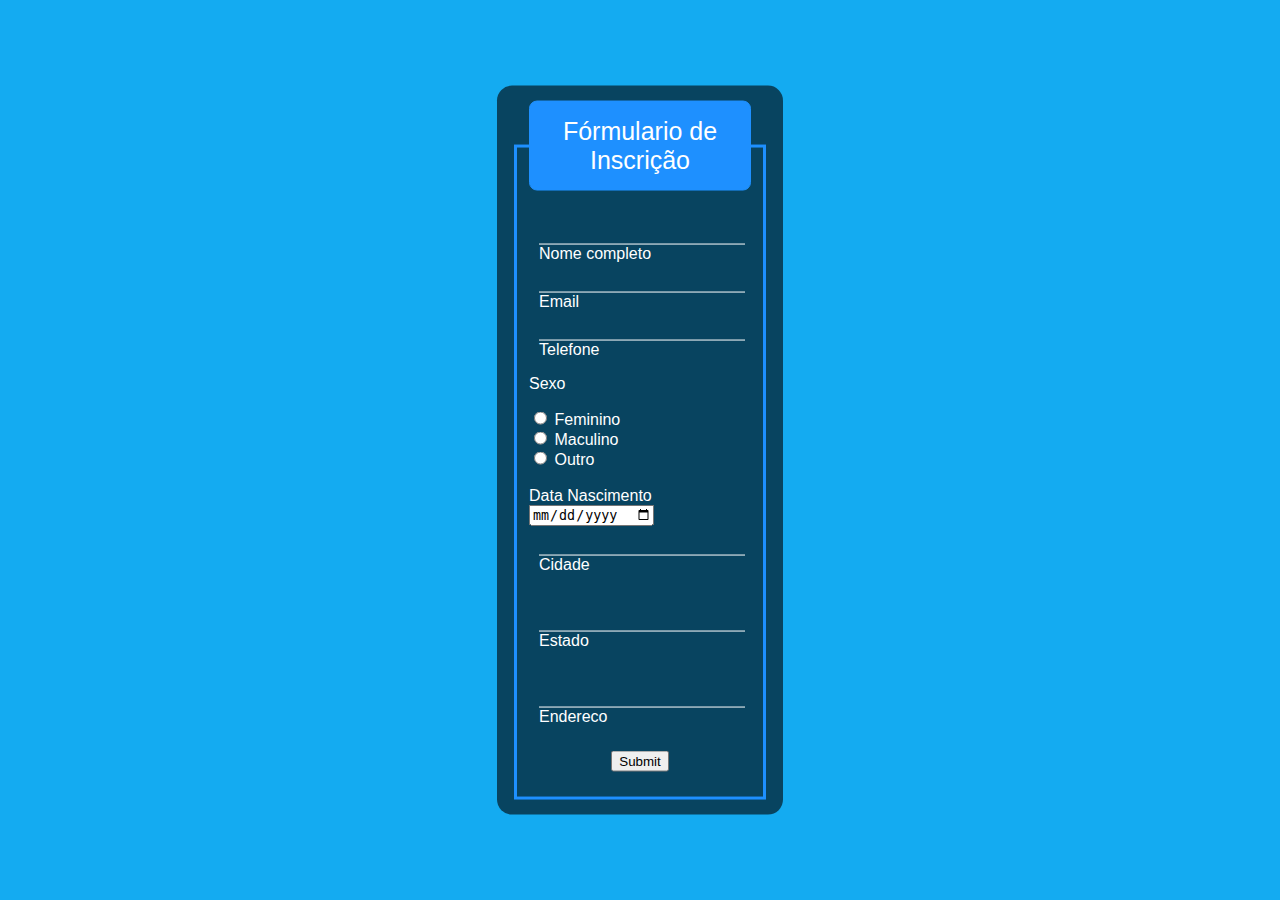
<file: formulario.html>
<!DOCTYPE html>
<html lang="en">
<head>
    <meta charset="UTF-8">
    <meta http-equiv="X-UA-Compatible" content="IE=edge">
    <meta name="viewport" content="width=device-width, initial-scale=1.0">
    <link rel="stylesheet" href="form.css">
    <title>Document</title>
</head>
<body>
    <div class="container">
        <form>
            <fieldset>
                    <legend class="titulo"> Fórmulario de Inscrição</legend>
        
                        <br>
                        <div class="campo">
                            <input type="text" name="nome" class="user" required>
                            <label for="nome">Nome completo</label>
                        </div>
            
                        <div class="campo">
                            <input type="email" name="email" class="user" required>
                            <label for="email">Email</label>
                        </div>
            
                        <div class="campo">
                            <input type="tel" name="telefone" class="user" required>
                            <label for="telefone">Telefone</label>
                        </div>
            
                        <p>Sexo</p>
                        <input type="radio" id="feminino" name="genero" value="feminino" required>
                        <label for="feminino">Feminino</label>
                        <br>
                        <input type="radio" id="masculino" name="genero" value="masculino" required>
                        <label for="masculino">Maculino</label>
                        <br>
                        <input type="radio" id="outro" name="genero" value="outro" required> 
                        <label for="outro">Outro</label>
                        <br><br>
                        <label for="data_nascimento">Data Nascimento</label>
                        <input type="date" name="data_nascimento" id="data_nascimento" required>
                        <br>
                        <div class="campo">
                            <input type="text" name="cidade" id="cidade" class="user">
                            <label for="cidade">Cidade</label>
                        </div>
                        <br>
                        <div class="campo">
                            <input type="text" name="estado" id="estado" class="user" required>
                            <label for="estado">Estado</label>
                        </div>
                        <br>
                        <div class="campo">
                            <input type="text" name="endereco" id="endereco" class="user" required>
                            <label for="endereco">Endereco</label>
                        </div>
        
        
                        <div class="submit">
                            <input type="submit" >
                        </div>
                    
            </fieldset>
        </form>

    </div>
</body>
</html>
</file>
<file: form.css>
body{
    margin: 0;
    padding: 0;
    font-family: Arial, Helvetica, sans-serif;
    background-color: rgb(20, 171, 241);

}
.container{
    position: absolute;
    top: 50%;
    left: 50%;
    transform: translate(-50%,-50%);
    padding: 15px;
    border-radius: 15px;
    width: 20%;
    color: white;
    background-color: rgba(0, 0, 0, 0.6);
}

fieldset{
    border: 3px solid dodgerblue;
}

legend{
    border: 1px solid dodgerblue;
    padding: 10px;
    text-align: center;
    background-color: dodgerblue;
    border-radius: 8px;
    
}

.titulo{
    padding: 15px;
    font-size: 25px;
}

.campo{
    margin: 10px;
    position: relative;
    
}

.campo > input{
    background: none;
    border: none;
    border-bottom: 1px solid white;
    outline: none;
    color: white;
    font-size: 15px;
    width: 100%;
    
}

.submit{
    padding: 15px;
    text-align: center;
    font-size: 15px;
}
</file>
